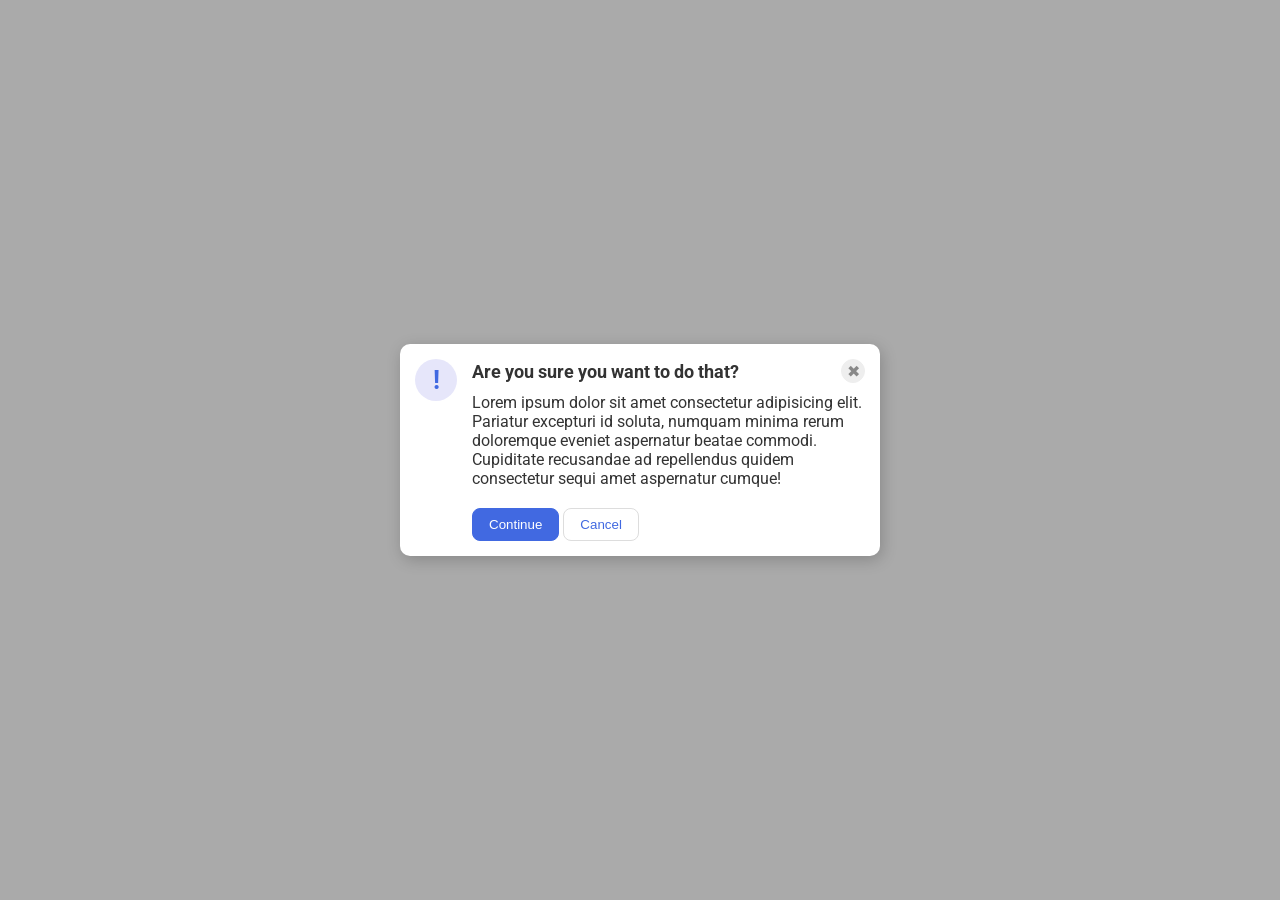
<file: foundations/flex/05-flex-modal/index.html>
<!DOCTYPE html>
<html lang="en">
  <head>
    <meta charset="UTF-8">
    <meta http-equiv="X-UA-Compatible" content="IE=edge">
    <meta name="viewport" content="width=device-width, initial-scale=1.0">
    <link rel="stylesheet" href="style.css">
    <title>Modal</title>
  </head>
  <body>
    <div class="modal">
      <div class="icon">!</div>
      <div class="text-container">
        <div class="header-container">
          <div class="header">Are you sure you want to do that?</div>
          <button class="close-button">✖</button>
        </div>
        <div class="text">Lorem ipsum dolor sit amet consectetur adipisicing elit. Pariatur excepturi id soluta, numquam minima rerum doloremque eveniet aspernatur beatae commodi. Cupiditate recusandae ad repellendus quidem consectetur sequi amet aspernatur cumque!</div>
        <button class="continue">Continue</button>
        <button class="cancel">Cancel</button>
      </div>
    </div>
  </body>
</html>
</file>
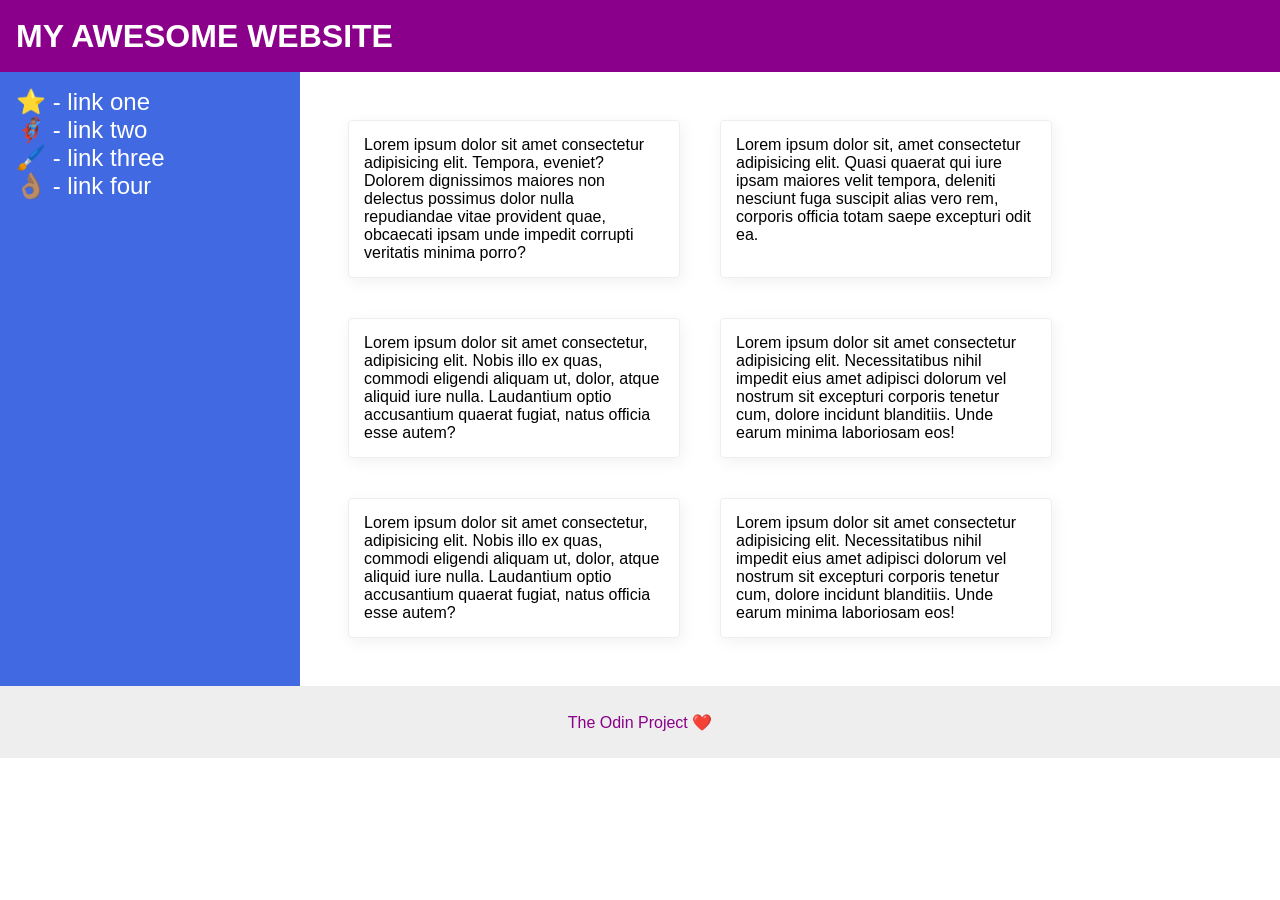
<file: foundations/flex/07-flex-layout-2/index.html>
<!DOCTYPE html>
<html lang="en">
  <head>
    <meta charset="UTF-8">
    <meta http-equiv="X-UA-Compatible" content="IE=edge">
    <meta name="viewport" content="width=device-width, initial-scale=1.0">
    <title>The Holy Grail</title>
    <link rel="stylesheet" href="style.css">
  </head>
  <body>
    <div class="header">
      <h1>MY AWESOME WEBSITE</h1>
    </div>

    <div class="content">
      
      <div class="sidebar">
        <ul>
          <li><a href="#">⭐ - link one</a></li>
          <li><a href="#">🦸🏽‍♂️ - link two</a></li>
          <li><a href="#">🖌️ - link three</a></li>
          <li><a href="#">👌🏽 - link four</a></li>
        </ul>
      </div>

      <div class="cards">
        <div class="card">Lorem ipsum dolor sit amet consectetur adipisicing elit. Tempora, eveniet? Dolorem dignissimos maiores non delectus possimus dolor nulla repudiandae vitae provident quae, obcaecati ipsam unde impedit corrupti veritatis minima porro?</div>
        <div class="card">Lorem ipsum dolor sit, amet consectetur adipisicing elit. Quasi quaerat qui iure ipsam maiores velit tempora, deleniti nesciunt fuga suscipit alias vero rem, corporis officia totam saepe excepturi odit ea.</div>
        <div class="card">Lorem ipsum dolor sit amet consectetur, adipisicing elit. Nobis illo ex quas, commodi eligendi aliquam ut, dolor, atque aliquid iure nulla. Laudantium optio accusantium quaerat fugiat, natus officia esse autem?</div>
        <div class="card">Lorem ipsum dolor sit amet consectetur adipisicing elit. Necessitatibus nihil impedit eius amet adipisci dolorum vel nostrum sit excepturi corporis tenetur cum, dolore incidunt blanditiis. Unde earum minima laboriosam eos!</div>
        <div class="card">Lorem ipsum dolor sit amet consectetur, adipisicing elit. Nobis illo ex quas, commodi eligendi aliquam ut, dolor, atque aliquid iure nulla. Laudantium optio accusantium quaerat fugiat, natus officia esse autem?</div>
        <div class="card">Lorem ipsum dolor sit amet consectetur adipisicing elit. Necessitatibus nihil impedit eius amet adipisci dolorum vel nostrum sit excepturi corporis tenetur cum, dolore incidunt blanditiis. Unde earum minima laboriosam eos!</div>
      </div>

    </div>

    <div class="footer">
      The Odin Project ❤️
    </div>
  </body>
</html>
</file>
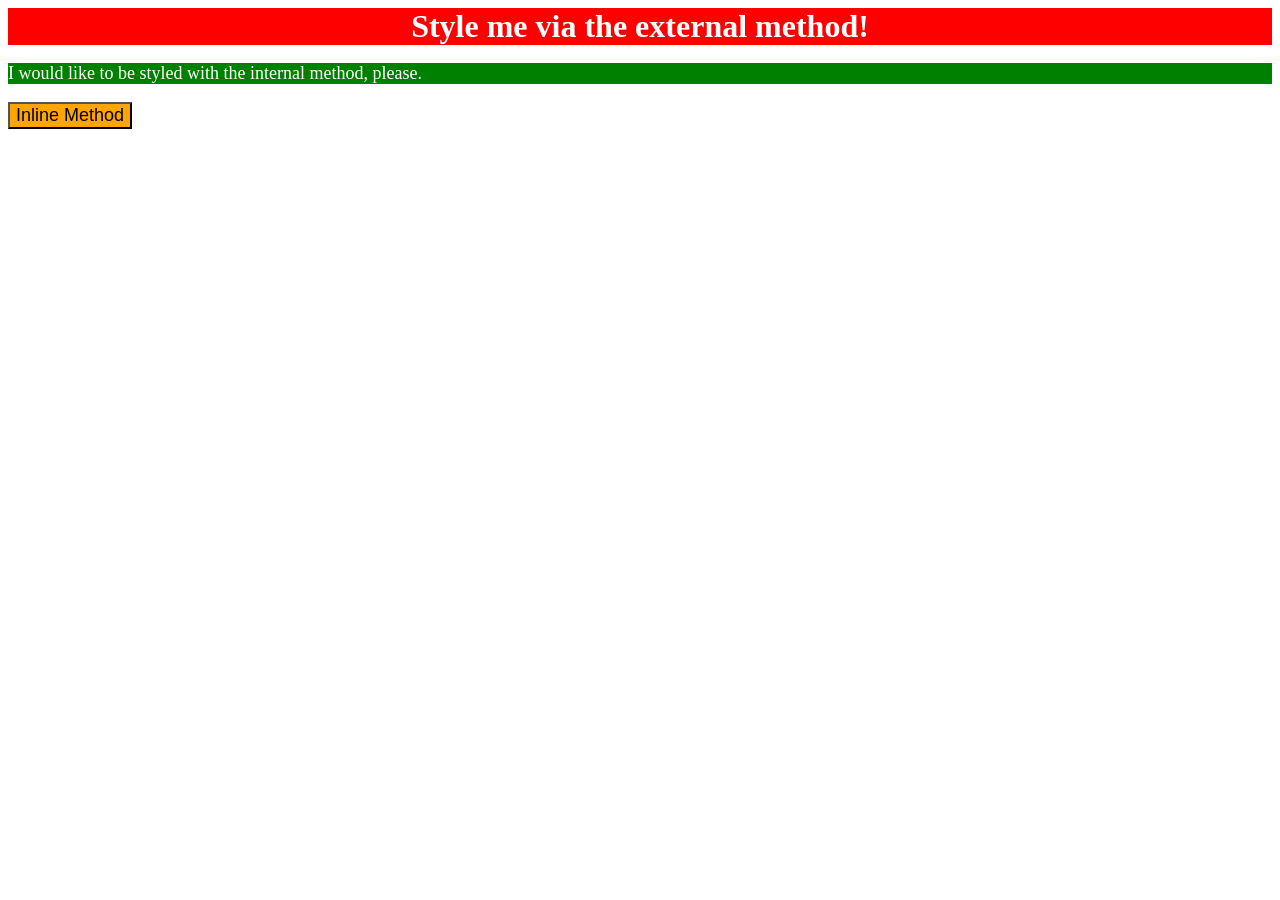
<file: foundations/intro-to-css/01-css-methods/index.html>
<!DOCTYPE html>
<html lang="en">
  <head>
    <link rel="stylesheet" href="style.css">
    <meta charset="UTF-8">
    <meta http-equiv="X-UA-Compatible" content="IE=edge">
    <meta name="viewport" content="width=device-width, initial-scale=1.0">
    <style>
      p {
        background-color: green;
        color: white;
        font-size: 18px;
      }
    </style>
    <title>Methods for Adding CSS</title>
  </head>
  <body>
    <div>Style me via the external method!</div>
    <p>I would like to be styled with the internal method, please.</p>
    <button style="background-color: orange; font-size: 18px;">Inline Method</button>
  </body>
</html>
</file>
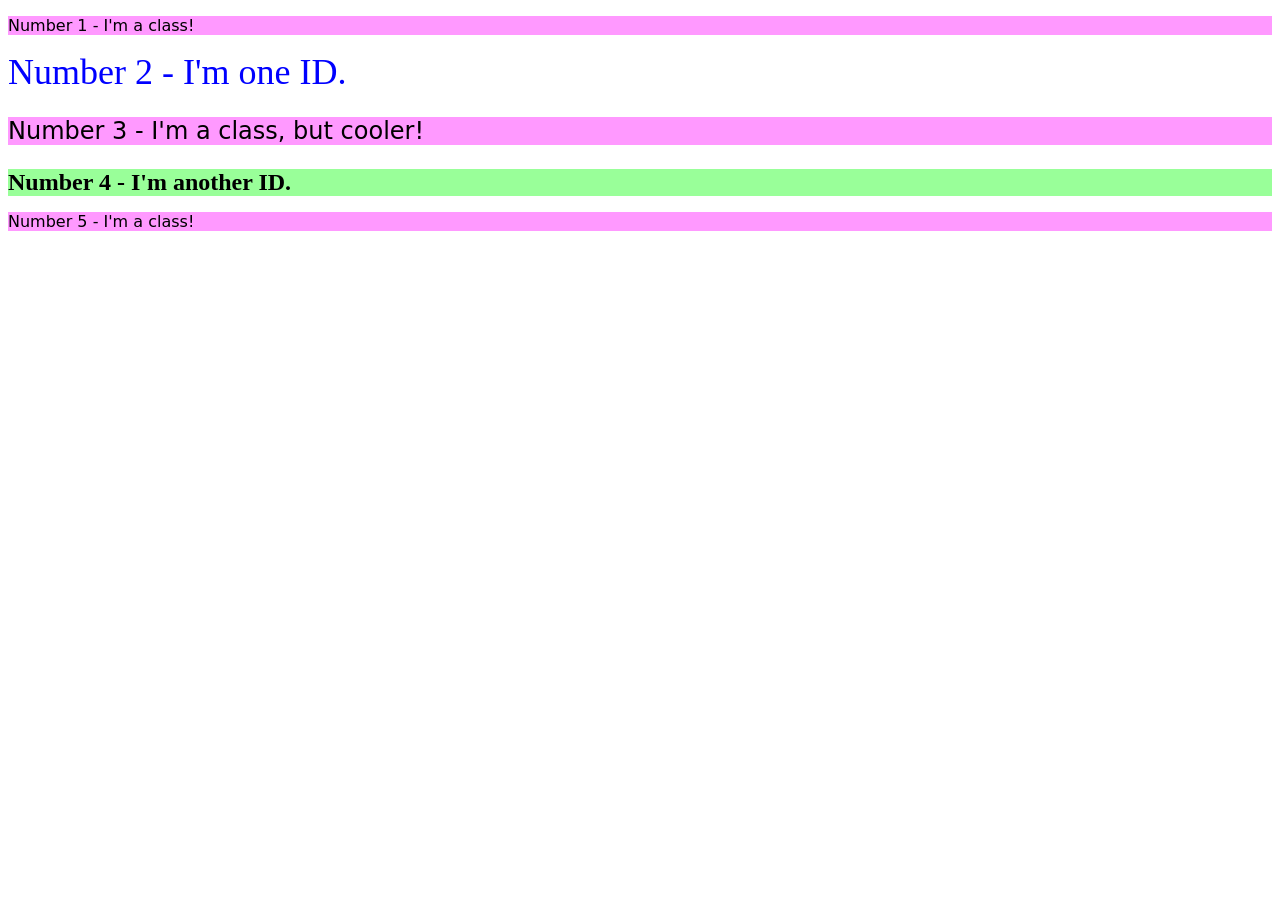
<file: foundations/intro-to-css/02-class-id-selectors/index.html>
<!DOCTYPE html>
<html lang="en">
  <head>
    <meta charset="UTF-8">
    <meta http-equiv="X-UA-Compatible" content="IE=edge">
    <meta name="viewport" content="width=device-width, initial-scale=1.0">
    <title>Class and ID Selectors</title>
    <link rel="stylesheet" href="style.css">
  </head>
  <body>
    <p class="odd">Number 1 - I'm a class!</p>
    <div id="second">Number 2 - I'm one ID.</div>
    <p class="odd third">Number 3 - I'm a class, but cooler!</p>
    <div id="fourth">Number 4 - I'm another ID.</div>
    <p class="odd">Number 5 - I'm a class!</p>
  </body>
</html>
</file>
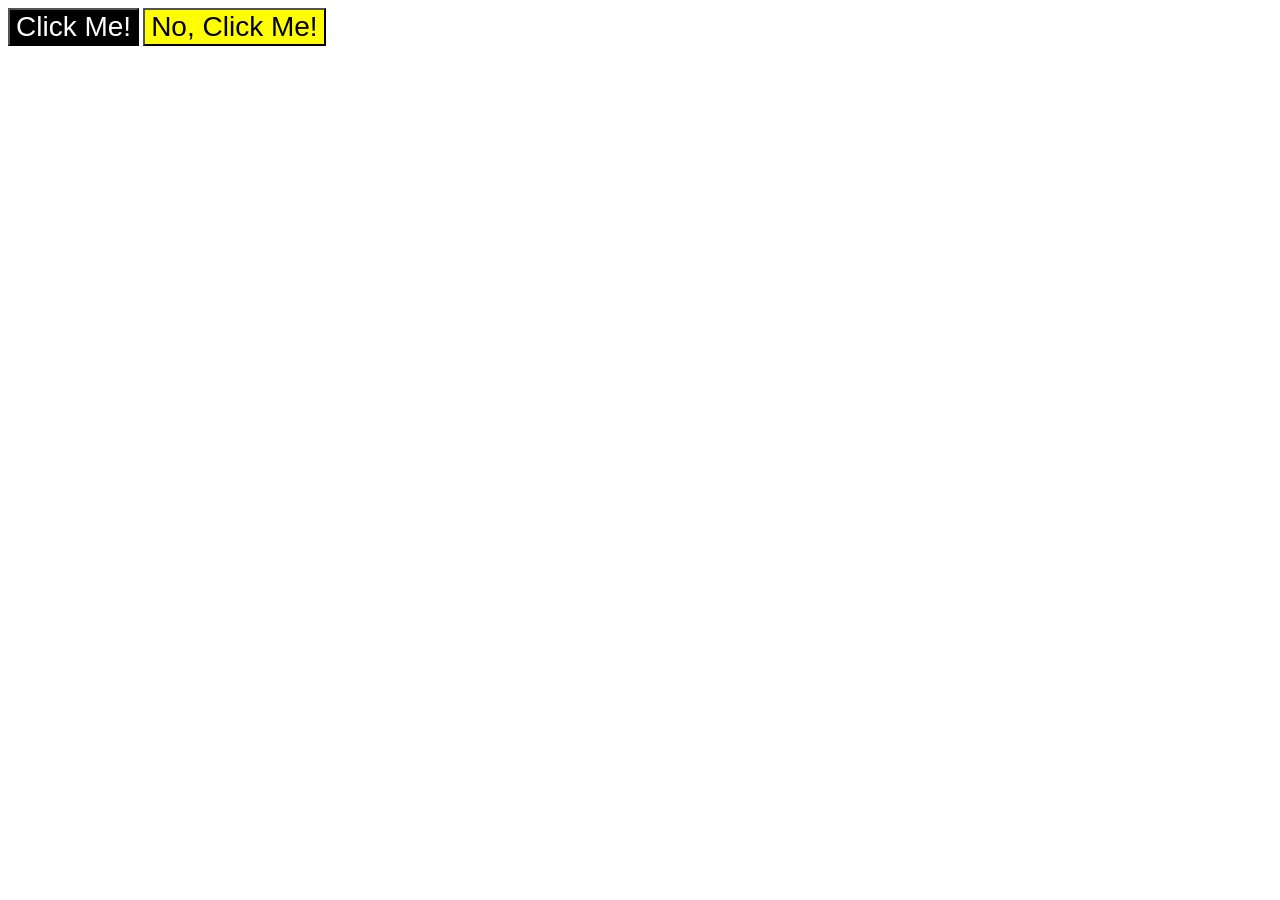
<file: foundations/intro-to-css/03-grouping-selectors/index.html>
<!DOCTYPE html>
<html lang="en">
  <head>
    <meta charset="UTF-8">
    <meta http-equiv="X-UA-Compatible" content="IE=edge">
    <meta name="viewport" content="width=device-width, initial-scale=1.0">
    <title>Grouping Selectors</title>
    <link rel="stylesheet" href="style.css">
  </head>
  <body>
    <button class="first">Click Me!</button>
    <button class="second">No, Click Me!</button>
  </body>
</html>
</file>
<file: foundations/flex/05-flex-modal/style.css>
@import url('https://fonts.googleapis.com/css2?family=Roboto:wght@400;700&display=swap');

html, body {
  height: 100%;
}

body {
  font-family: Roboto, sans-serif;
  margin: 0;
  background: #aaa;
  color: #333;
  /* I'll give you this one for free lol */
  display: flex;
  align-items: center;
  justify-content: center;
}

.modal {
  background: white;
  width: 480px;
  border-radius: 10px;
  box-shadow: 2px 4px 16px rgba(0,0,0,.2);
  display: flex;
}

.icon {
  color: royalblue;
  font-size: 26px;
  font-weight: 700;
  background: lavender;
  width: 42px;
  height: 42px;
  border-radius: 50%;
  display: flex;
  align-items: center;
  justify-content: center;
  flex-shrink: 0;
  margin: 15px;
}

.text-container {
  margin: 15px 15px 15px 0px;
}

.header-container {
  display: flex;
  align-items: center;
}

.header {
  font-size: large;
  font-weight: bold;
}

.close-button {
  background: #eee;
  border-radius: 50%;
  color: #888;
  font-weight: 400;
  font-size: 16px;
  height: 24px;
  width: 24px;
  display: flex;
  align-items: center;
  justify-content: center;
  border: 1px solid #eee;
  padding: 0;
  margin-left: auto;
}

.text {
  margin: 10px 0px 20px;
}

button {
  cursor: pointer;
  padding: 8px 16px;
  border-radius: 8px;
}

button.continue {
  background: royalblue;
  border: 1px solid royalblue;
  color: white;
}

button.cancel {
  background: white;
  border: 1px solid #ddd;
  color: royalblue;
}
</file>
<file: foundations/flex/07-flex-layout-2/style.css>
body {
  font-family: -apple-system, BlinkMacSystemFont, 'Segoe UI', Roboto, Oxygen, Ubuntu, Cantarell, 'Open Sans', 'Helvetica Neue', sans-serif;
  margin: 0;
  min-height: 100vh;
  display: flex;
  flex-direction: column;
}

.header {
  height: 72px;
  background: darkmagenta;
  color: white;
  display: flex;
  align-items: center;
}

h1 {
  font-size: 32px;
  font-weight: 900;
  margin-left: 16px;
}

.content {
  display: flex;
}

.sidebar {
  width: 300px;
  background: royalblue;
  box-sizing: border-box;
  display: flex;
  flex-shrink: 0;
}

ul {
  margin: 0px;
  padding: 16px;
}

li {
  list-style: none;
}

a {
  text-decoration: none;
  color: white;
  font-size: 24px;
}

.cards {
  display: flex;
  flex-wrap: wrap;
  padding: 48px;
  gap: 40px;
}

.card {
  border: 1px solid #eee;
  box-shadow: 2px 4px 16px rgba(0,0,0,.06);
  border-radius: 4px;
  width: 300px;
  padding: 15px;
}

.footer {
  height: 72px;
  background: #eee;
  color: darkmagenta;
  display: flex;
  justify-content: center;
  align-items: center;
}
</file>
<file: foundations/intro-to-css/01-css-methods/style.css>
div {
    background-color: red;
    color: white;
    font-size: 32px;
    text-align: center;
    font-weight: bold;
}
</file>
<file: foundations/intro-to-css/02-class-id-selectors/style.css>
/* Add CSS Styling */

.odd {
    background-color: #ff99ff;
    font-family: "Verdana", "DejaVu Sans", sans-serif;
}

#second {
    color: #0000ff;
    font-size: 36px;
}

.third {
    font-size: 24px;
}

#fourth {
    background-color: #99ff99;
    font-size: 24px;
    font-weight: bold;
}
</file>
<file: foundations/intro-to-css/03-grouping-selectors/style.css>
/* Add CSS Styling */

.first,
.second {
    font-size: 28px;
    font-family: "Helvetica", "Times New Roman", sans-serif;
}

.first {
    background-color: black;
    color: white;
}

.second {
    background-color: yellow;
}
</file>
